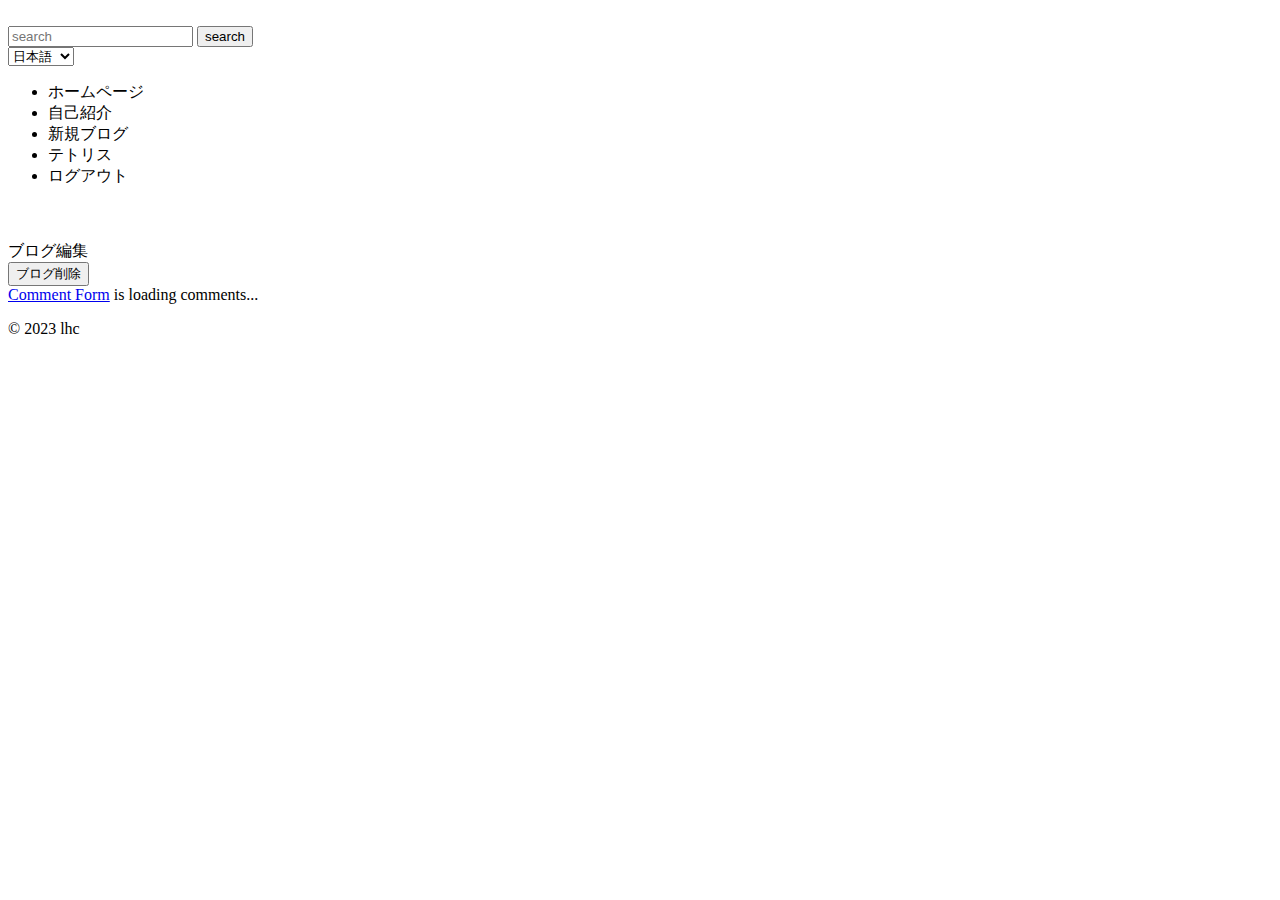
<file: Blog_demo/src/main/resources/templates/blog_detail_thing.html>
<!DOCTYPE html>
<html>

<head>
	<meta charset="UTF-8">
	<meta name="viewport" content="width=device-width, initial-scale=1.0">
	<link rel="stylesheet" th:href="@{/css/styleForIndex.css}">
	<title>ブログホームページ</title>
</head>

<body>
	<header class="header">
		<div class="logo">
			<a>
				<img id="logoImage" th:src="@{/images/logo.png}" alt="">
			</a>
		</div>
		<div class="search-bar">
			<form id="searchForm" th:action="@{/index/search}" method="get">
				<input type="text" id="searchInput" name="term" placeholder="search">
				<button type="submit" id="searchButton">search</button>
			</form>
		</div>
		<select id="languageSelect">
			<option value="ja">日本語</option>
			<option value="en">English</option>
			<option value="zh">中文</option>
		</select>
		<nav class="navigation">
			<ul>
				<li><a id="homeLink" th:href="@{/index}" data-text="home">ホームページ</a></li>
				<li><a id="introductionLink" th:href="@{/author}" data-text="introduction">自己紹介</a></li>
				<li><a id="newBlogLink" th:href="@{/index/register}" data-text="newBlog">新規ブログ</a></li>
				<li><a id="tetrisLink" th:href="@{/tetris}" data-text="tetris">テトリス</a></li>
				<li><a id="logoutLink" th:href="@{/logout}" data-text="logout">ログアウト</a></li>
			</ul>
		</nav>
	</header>
	<main class="main-content">
		<div class="blog-details">
			<img id="blogImage" th:src="@{/root/blog-app/images/{items}(items=${blog.blogImage})}" alt="">
			<h2 id="blogTitle" th:text="${blog.blogTitle}"></h2>
			<p id="blogDetails" th:text="${blog.blogDetails}"></p>
		</div>

		<div th:if="${userIdOfBlog == userId}">
			<a id="editLink" th:href="@{/index/edit/{blogId}(blogId=${blog.blogId})}" class="edit-button">ブログ編集</a>
			<form id="deleteForm" th:action="@{/index/delete/{blogId}(blogId=${blog.blogId})}" method="post">
				<button type="submit" id="deleteButton" class="delete-button">ブログ削除</button>
			</form>
		</div>
		<div th:if="${userIdOfBlog != userId}">

		</div>

		<!-- comment機能 -->
		<!-- begin wwww.htmlcommentbox.com -->
		<div id="HCB_comment_box"><a href="http://www.htmlcommentbox.com">Comment Form</a> is loading comments...
		</div>
		<link rel="stylesheet" type="text/css"
			href="https://www.htmlcommentbox.com/static/skins/bootstrap/twitter-bootstrap.css?v=0" />
		<script type="text/javascript" id="hcb">
			if (!window.hcb_user) {
				hcb_user = {};
			}
			(function () {
				var s = document.createElement("script"), l = hcb_user.PAGE || ("" + window.location).replace(/'/g, "%27"), h = "https://www.htmlcommentbox.com";
				s.setAttribute("type", "text/javascript");
				s.setAttribute("src", h + "/jread?page=" + encodeURIComponent(l).replace("+", "%2B") + "&mod=%241%24wq1rdBcg%24ND2.EJYxMuilfJJWETbr90" + "&opts=16798&num=10&ts=1692360689692");
				if (typeof s != "undefined") document.getElementsByTagName("head")[0].appendChild(s);
			})();
		</script>
		<!-- end www.htmlcommentbox.com -->
	</main>
	<footer class="footer">
		<p>&copy; 2023 lhc</p>
	</footer>
	<script type="text/javascript">
		const languageContent = {
			ja: {
				home: "ホームページ",
				introduction: "自己紹介",
				newBlog: "新規ブログ",
				tetris: "テトリス",
				logout: "ログアウト",
				// ...其他日语内容
			},
			en: {
				home: "Home",
				introduction: "Introduction",
				newBlog: "New Blog",
				tetris: "Tetris",
				logout: "Logout",
				// ...其他英语内容
			},
			zh: {
				home: "主页",
				introduction: "自我介绍",
				newBlog: "写一篇新博客",
				tetris: "俄罗斯方块",
				logout: "登出",
				// ...其他中文内容
			}
		};

		const languageSelect = document.getElementById("languageSelect");

		languageSelect.addEventListener("change", function () {
			const selectedLanguage = languageSelect.value;
			updateLanguage(selectedLanguage);
		});

		function updateLanguage(language) {
			const content = languageContent[language];
			document.getElementById("homeLink").textContent = content.home;
			document.getElementById("introductionLink").textContent = content.introduction;
			document.getElementById("newBlogLink").textContent = content.newBlog;
			document.getElementById("tetrisLink").textContent = content.tetris;
			document.getElementById("logoutLink").textContent = content.logout;
			// ...其他需要更新的内容
		}
	</script>
</body>


</html>
</file>
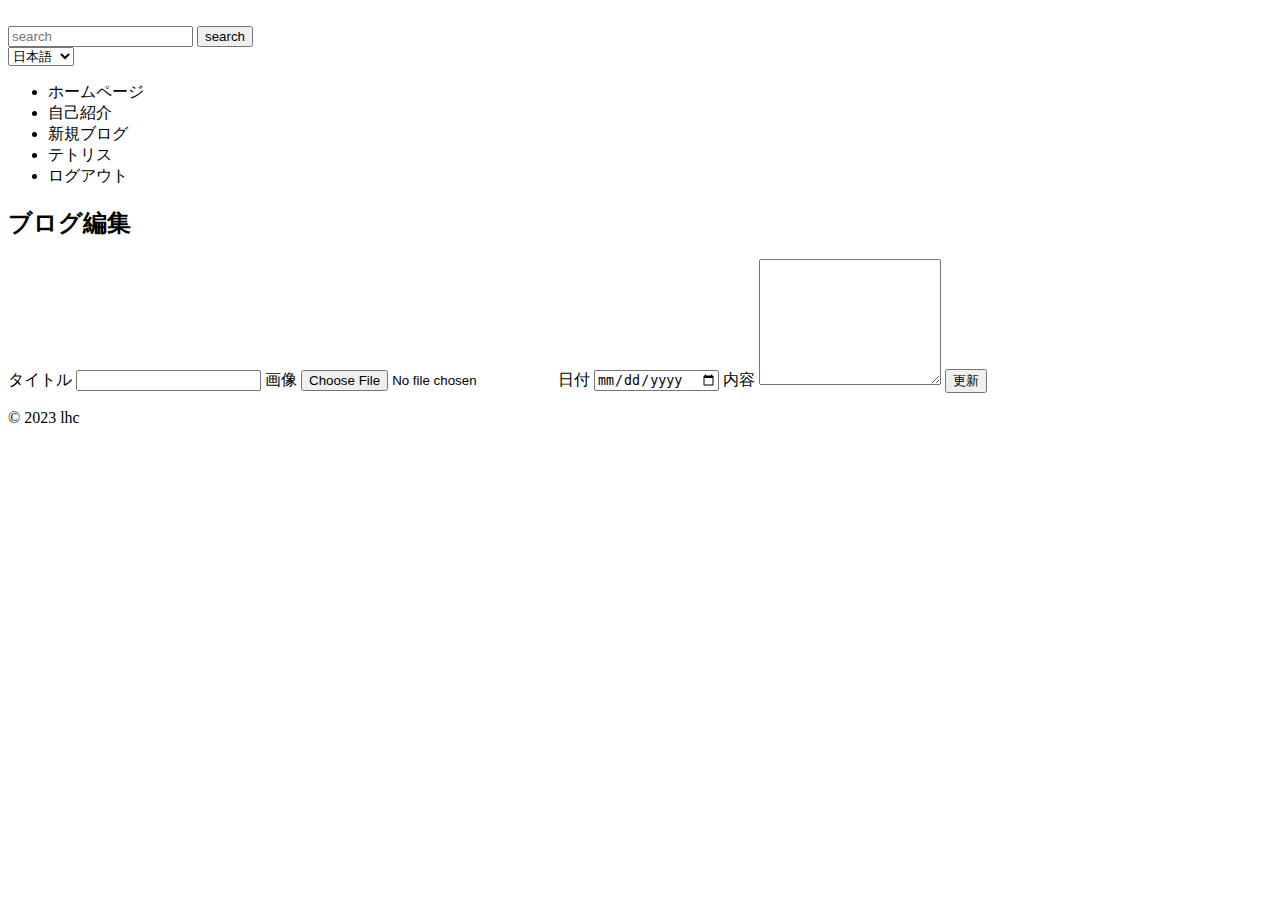
<file: Blog_demo/src/main/resources/templates/blog_edit.html>
<!DOCTYPE html>
<html lang="en">

<head>
	<meta charset="UTF-8">
	<meta name="viewport" content="width=device-width, initial-scale=1.0">
	<link rel="stylesheet" th:href="@{/css/styleForIndex.css}">
	<title>ブログ編集</title>
</head>

<body>
	<header class="header">
		<div class="logo">
			<a>
				<img id="logoImage" th:src="@{/images/logo.png}" alt="">
			</a>
		</div>
		<div class="search-bar">
			<form id="searchForm" th:action="@{/index/search}" method="get">
				<input type="text" id="searchInput" name="term" placeholder="search">
				<button type="submit" id="searchButton">search</button>
			</form>
		</div>
		<select id="languageSelect">
			<option value="ja">日本語</option>
			<option value="en">English</option>
			<option value="zh">中文</option>
		</select>
		<nav class="navigation">
			<ul>
				<li><a id="homeLink" th:href="@{/index}" data-text="home">ホームページ</a></li>
				<li><a id="introductionLink" th:href="@{/author}" data-text="introduction">自己紹介</a></li>
				<li><a id="newBlogLink" th:href="@{/index/register}" data-text="newBlog">新規ブログ</a></li>
				<li><a id="tetrisLink" th:href="@{/tetris}" data-text="tetris">テトリス</a></li>
				<li><a id="logoutLink" th:href="@{/logout}" data-text="logout">ログアウト</a></li>
			</ul>
		</nav>
	</header>
	<main class="main-content">
		<div class="blog-form">
			<h2 id="editTitle">ブログ編集</h2>
			<form id="editForm" th:action="@{/index/edit/{blogId}/process(blogId=${blog.blogId})}" method="post"
				enctype="multipart/form-data">
				<label for="title" id="titleLabel">タイトル</label>
				<input type="text" id="title" name="blogTitle" th:value="${blog.blogTitle}" required>

				<label for="image" id="imageLabel">画像</label>
				<input type="file" id="image" name="blogImage" accept="image/*">

				<label for="date" id="dateLabel">日付</label>
				<input type="date" id="date" name="registerDate" th:value="${blog.registerDate}" required>

				<label for="content" id="contentLabel">内容</label>
				<textarea id="content" name="blogDetails" rows="8" required th:text="${blog.blogDetails}"></textarea>

				<input type="hidden" name="blogId" th:value="${blog.blogId}">

				<button type="submit" id="submitButton">更新</button>
			</form>
		</div>
	</main>
	<footer class="footer">
		<p>&copy; 2023 lhc</p>
	</footer>
	<script type="text/javascript">
		const languageContent = {
			ja: {
				home: "ホームページ",
				introduction: "自己紹介",
				newBlog: "新規ブログ",
				tetris: "テトリス",
				logout: "ログアウト",
				title: "タイトル",
				image: "画像",
				date: "日付",
				content: "内容",
				submit: "登録",
			},
			// ...其他英语内容
			en: {
				home: "Home",
				introduction: "Introduction",
				newBlog: "New Blog",
				tetris: "Tetris",
				logout: "Logout",
				title: "Title",
				image: "Image",
				date: "Date",
				content: "Content",
				submit: "Submit",
			},
			// ...其他中文内容
			zh: {
				home: "主页",
				introduction: "自我介绍",
				newBlog: "写一篇新博客",
				tetris: "俄罗斯方块",
				logout: "登出",
				title: "标题",
				image: "图片",
				date: "日期",
				content: "内容",
				submit: "提交",
			}
		};

		const languageSelect = document.getElementById("languageSelect");

		languageSelect.addEventListener("change", function () {
			const selectedLanguage = languageSelect.value;
			updateLanguage(selectedLanguage);
		});

		function updateLanguage(language) {
			const content = languageContent[language];
			document.getElementById("homeLink").textContent = content.home;
			document.getElementById("introductionLink").textContent = content.introduction;
			document.getElementById("newBlogLink").textContent = content.newBlog;
			document.getElementById("tetrisLink").textContent = content.tetris;
			document.getElementById("logoutLink").textContent = content.logout;
			document.getElementById("titleLabel").textContent = content.title;
			document.getElementById("imageLabel").textContent = content.image;
			document.getElementById("dateLabel").textContent = content.date;
			document.getElementById("contentLabel").textContent = content.content;
			document.getElementById("submitButton").textContent = content.submit;
			// ...其他需要更新的内容
		}
	</script>
</body>

</html>
</file>
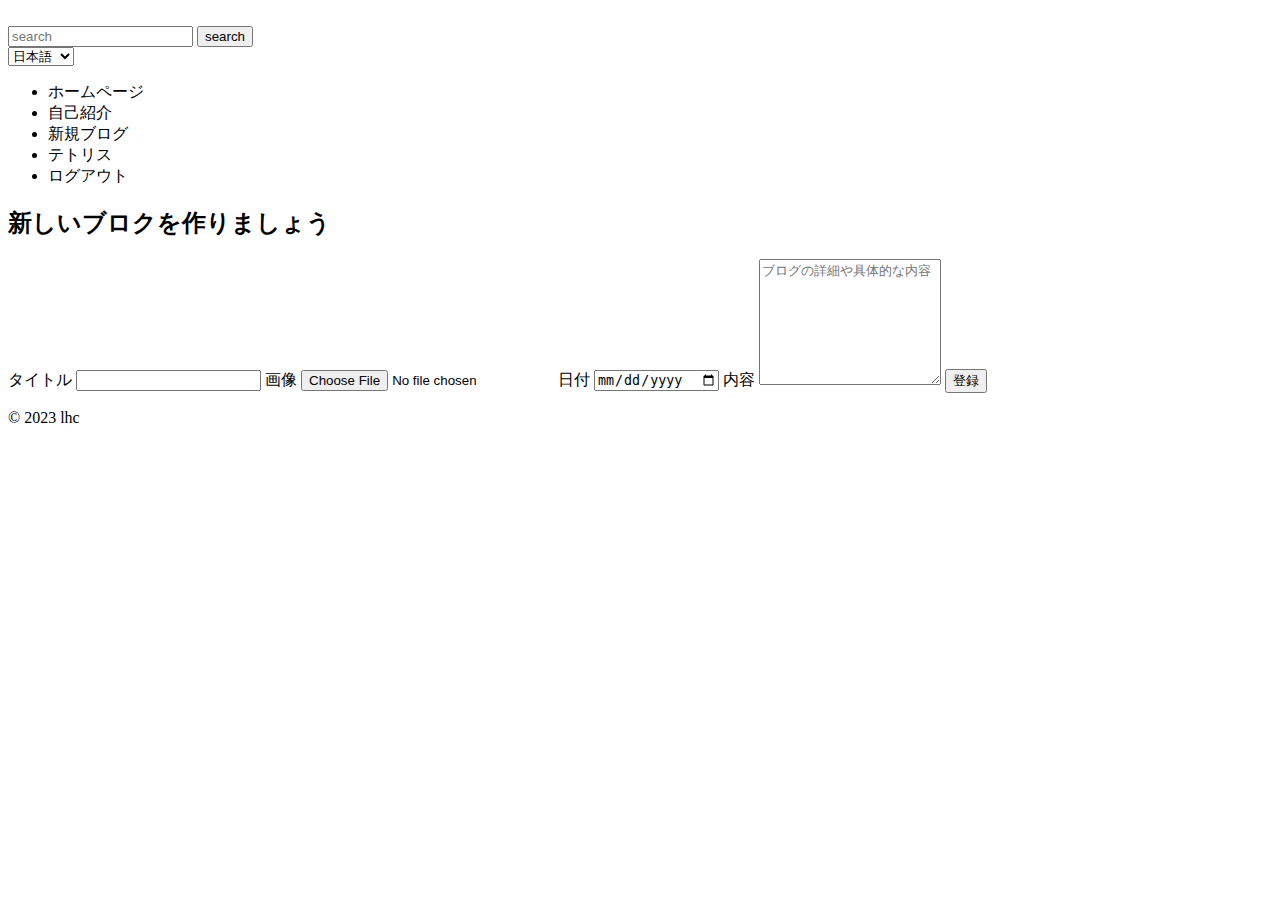
<file: Blog_demo/src/main/resources/templates/blog_register.html>
<!DOCTYPE html>
<html lang="en">

<head>
	<meta charset="UTF-8">
	<meta name="viewport" content="width=device-width, initial-scale=1.0">
	<link rel="stylesheet" th:href="@{/css/styleForIndex.css}">
	<title>ブログ登録</title>
</head>

<body>
	<header class="header">
		<div class="logo">
			<a>
				<img id="logoImage" th:src="@{/images/logo.png}" alt="">
			</a>
		</div>
		<div class="search-bar">
			<form id="searchForm" th:action="@{/index/search}" method="get">
				<input type="text" id="searchInput" name="term" placeholder="search">
				<button type="submit" id="searchButton">search</button>
			</form>
		</div>
		<select id="languageSelect">
			<option value="ja">日本語</option>
			<option value="en">English</option>
			<option value="zh">中文</option>
		</select>
		<nav class="navigation">
			<ul>
				<li><a id="homeLink" th:href="@{/index}" data-text="home">ホームページ</a></li>
				<li><a id="introductionLink" th:href="@{/author}" data-text="introduction">自己紹介</a></li>
				<li><a id="newBlogLink" th:href="@{/index/register}" data-text="newBlog">新規ブログ</a></li>
				<li><a id="tetrisLink" th:href="@{/tetris}" data-text="tetris">テトリス</a></li>
				<li><a id="logoutLink" th:href="@{/logout}" data-text="logout">ログアウト</a></li>
			</ul>
		</nav>
	</header>
	<main class="main-content">
		<div class="blog-form">
			<h2 id="createFormTitle">新しいブロクを作りましょう</h2>
			<form id="createForm" th:action="@{/index/register/process}" method="post" enctype="multipart/form-data">
				<label for="title" id="titleLabel">タイトル</label>
				<input type="text" id="title" name="blogTitle" required>

				<label for="image" id="imageLabel">画像</label>
				<input type="file" id="image" name="blogImage">

				<label for="date" id="dateLabel">日付</label>
				<input type="date" id="date" name="registerDate" required>

				<label for="content" id="contentLabel">内容</label>
				<textarea id="content" name="blogDetails" rows="8" placeholder="ブログの詳細や具体的な内容" required></textarea>

				<input type="hidden" name="userId" th:value="${userId}">
				<input type="submit" value="登録">
			</form>
		</div>
	</main>
	<footer class="footer">
		<p>&copy; 2023 lhc</p>
	</footer>
	<script type="text/javascript">
		const languageContent = {
			// ...其他日语内容
			ja: {
				home: "ホームページ",
				introduction: "自己紹介",
				newBlog: "新規ブログ",
				tetris: "テトリス",
				logout: "ログアウト",
				title: "タイトル",
				image: "画像",
				date: "日付",
				content: "内容",
				submit: "登録",
			},
			// ...其他英语内容
			en: {
				home: "Home",
				introduction: "Introduction",
				newBlog: "New Blog",
				tetris: "Tetris",
				logout: "Logout",
				title: "Title",
				image: "Image",
				date: "Date",
				content: "Content",
				submit: "Submit",
			},
			// ...其他中文内容
			zh: {
				home: "主页",
				introduction: "自我介绍",
				newBlog: "写一篇新博客",
				tetris: "俄罗斯方块",
				logout: "登出",
				title: "标题",
				image: "图片",
				date: "日期",
				content: "内容",
				submit: "提交",
			}
		};

		const languageSelect = document.getElementById("languageSelect");

		languageSelect.addEventListener("change", function () {
			const selectedLanguage = languageSelect.value;
			updateLanguage(selectedLanguage);
		});

		function updateLanguage(language) {
			const content = languageContent[language];
			// 更新导航栏的文本
			document.getElementById("homeLink").textContent = content.home;
			document.getElementById("introductionLink").textContent = content.introduction;
			document.getElementById("newBlogLink").textContent = content.newBlog;
			document.getElementById("tetrisLink").textContent = content.tetris;
			document.getElementById("logoutLink").textContent = content.logout;
			document.getElementById("createFormTitle").textContent = content.title;
			document.getElementById("titleLabel").textContent = content.title;
			document.getElementById("imageLabel").textContent = content.image;
			document.getElementById("dateLabel").textContent = content.date;
			document.getElementById("contentLabel").textContent = content.content;
			// ...其他需要更新的内容
		}
	</script>
</body>


</html>
</file>
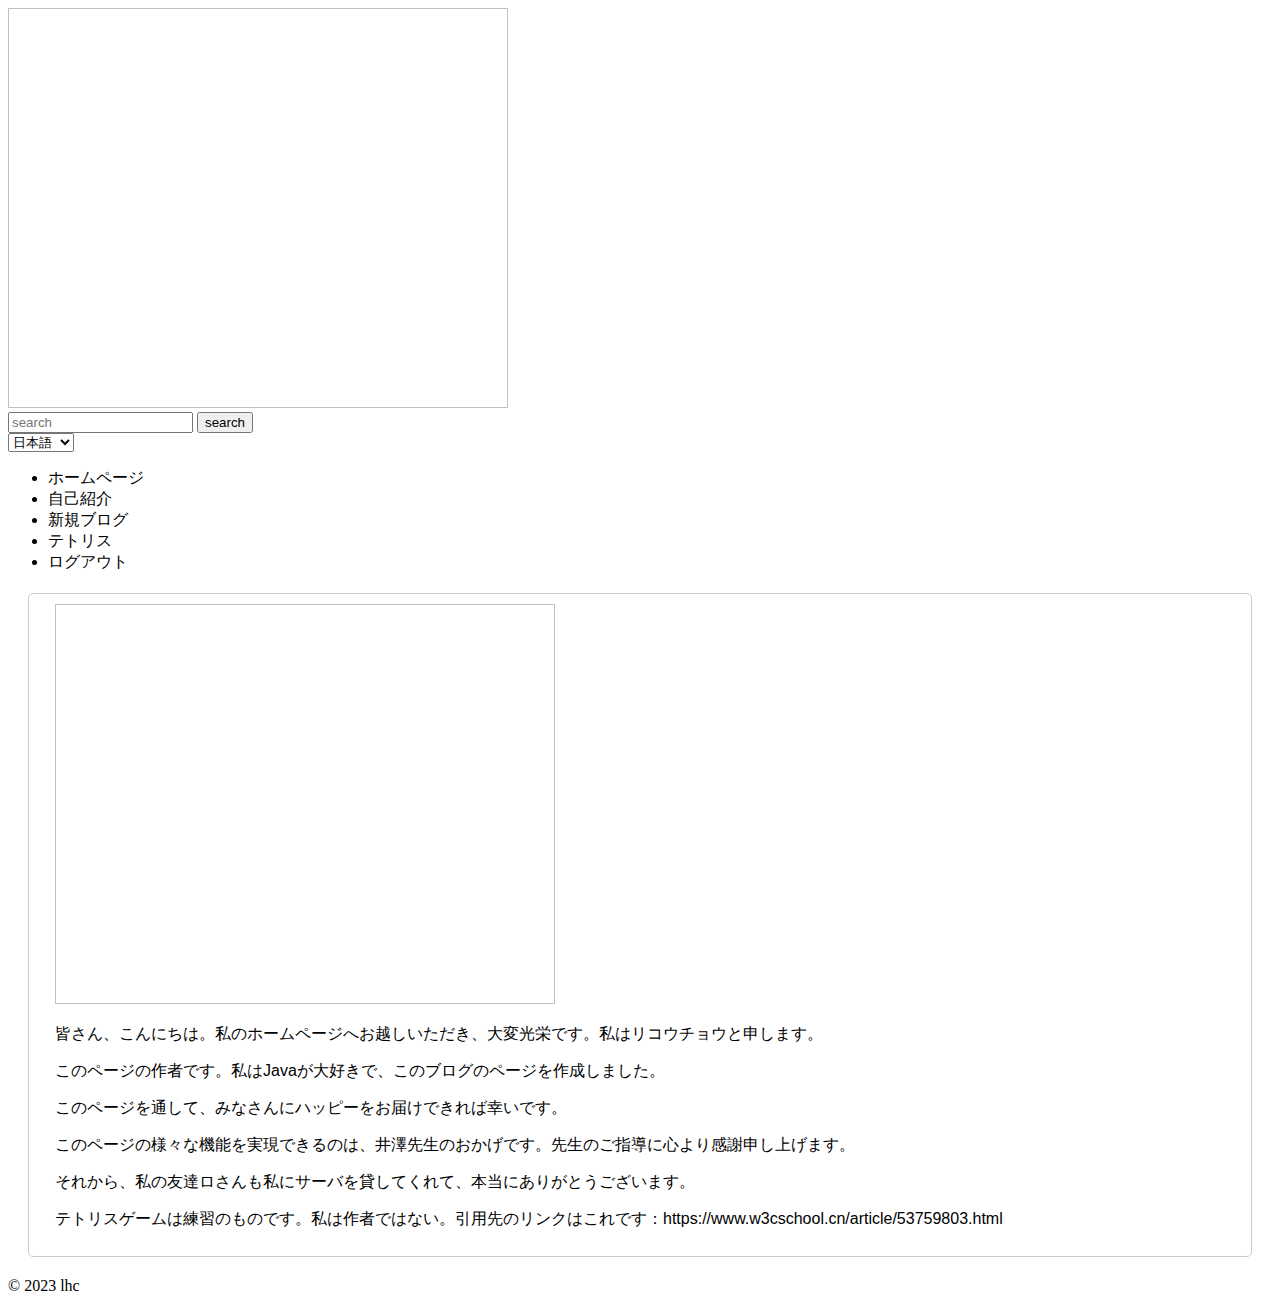
<file: Blog_demo/src/main/resources/templates/introduce.html>
<!DOCTYPE html>
<html>

<head>
	<meta charset="UTF-8">
	<meta name="viewport" content="width=device-width, initial-scale=1.0">
	<link rel="stylesheet" th:href="@{/css/styleForIndex.css}">
	<title>ブログホームページ</title>
	<style>
		.introduction {
			font-family: "Yu Gothic", Arial, sans-serif;
			margin: 20px;
			padding: 10px;
			border: 1px solid #ccc;
			border-radius: 5px;
			text-align: justify;
			text-indent: 1em;
		}

		img {
			width: 500px;
			height: 400px;
		}
	</style>
</head>

<body>
	<header class="header">
		<div class="logo">
			<a>
				<img id="logoImage" th:src="@{/images/logo.png}" alt="">
			</a>
		</div>
		<div class="search-bar">
			<form id="searchForm" th:action="@{/index/search}" method="get">
				<input type="text" id="searchInput" name="term" placeholder="search">
				<button type="submit" id="searchButton">search</button>
			</form>
		</div>
		<select id="languageSelect">
			<option value="ja">日本語</option>
			<option value="en">English</option>
			<option value="zh">中文</option>
		</select>
		<nav class="navigation">
			<ul>
				<li><a id="homeLink" th:href="@{/index}" data-text="ホームページ">ホームページ</a></li>
				<li><a id="introductionLink" th:href="@{/author}" data-text="自己紹介">自己紹介</a></li>
				<li><a id="newBlogLink" th:href="@{/index/register}" data-text="新規ブログ">新規ブログ</a></li>
				<li><a id="tetrisLink" th:href="@{/tetris}" data-text="tetrisgame">テトリス</a></li>
				<li><a id="logoutLink" th:href="@{/logout}" data-text="ログアウト">ログアウト</a></li>
			</ul>
		</nav>
	</header>
	<main class="main-content">
		<div class="introduction">
			<img id="introImage" th:src="@{/images/logo.png}" alt="">
			<p id="introductionText1">皆さん、こんにちは。私のホームページへお越しいただき、大変光栄です。私はリコウチョウと申します。</p>
			<p id="introductionText2">このページの作者です。私はJavaが大好きで、このブログのページを作成しました。</p>
			<p id="introductionText3">このページを通して、みなさんにハッピーをお届けできれば幸いです。</p>
			<p id="introductionText4">このページの様々な機能を実現できるのは、井澤先生のおかげです。先生のご指導に心より感謝申し上げます。</p>
			<p id="introductionText5">それから、私の友達ロさんも私にサーバを貸してくれて、本当にありがとうございます。</p>
			<p id="introductionText6">
				テトリスゲームは練習のものです。私は作者ではない。引用先のリンクはこれです：https://www.w3cschool.cn/article/53759803.html</p>
		</div>
	</main>
	<footer class="footer">
		<p>&copy; 2023 lhc</p>
	</footer>
	<script type="text/javascript">
		const languageContent = {
			ja: {
				home: "ホームページ",
				introduction: "自己紹介",
				newBlog: "新規ブログ",
				tetris: "テトリス",
				logout: "ログアウト",
				introductionText1: "皆さん、こんにちは。私のホームページへお越しいただき、大変光栄です。私はリコウチョウと申します。",
				introductionText2: "このページの作者です。私はJavaが大好きで、このブログのページを作成しました。",
				introductionText3: "このページを通して、みなさんにハッピーをお届けできれば幸いです。",
				introductionText4: "このページの様々な機能を実現できるのは、井澤先生のおかげです。先生のご指導に心より感謝申し上げます。",
				introductionText5: "それから、私の友達ロさんも私にサーバを貸してくれて、本当にありがとうございます。",
				introductionText6: "テトリスゲームは練習のものです。私は作者ではない。引用先のリンクはこれです：https://www.w3cschool.cn/article/53759803.html",
			},
			en: {
				home: "Home",
				introduction: "Introduction",
				newBlog: "New Blog",
				tetris: "Tetris",
				logout: "Logout",
				introductionText1: "Hello everyone! I am delighted to welcome you to my homepage.",
				introductionText2: "I am the author of this page. I love Java and created this blog page.",
				introductionText3: "I hope to bring happiness to all of you through this page.",
				introductionText4: "I am thankful to izawa for enabling the various features on this page. I am sincerely grateful for your guidance.",
				introductionText5: "I also want to express my gratitude to my friend Lu, who provided me with a server. Thank you very much.",
				introductionText6: "The Tetris game is for practice. I am not the author. The link to the source is: https://www.w3cschool.cn/article/53759803.html",
			},
			zh: {
				home: "主页",
				introduction: "自我介绍",
				newBlog: "写一篇新博客",
				tetris: "俄罗斯方块",
				logout: "登出",
				introductionText1: "大家好！很高兴欢迎您来到我的主页。",
				introductionText2: "我是这个页面的作者。我热爱Java，并创建了这个博客页面。",
				introductionText3: "希望通过这个页面将快乐带给大家。",
				introductionText4: "这个页面的各种功能得益于井泽老师。非常感谢您的指导，老师。",
				introductionText5: "我还要感谢我的朋友豪哥，他为我提供了服务器。非常谢谢他。",
				introductionText6: "俄罗斯方块游戏是用来练习的。我不是作者。引用链接在这里：https://www.w3cschool.cn/article/53759803.html",
			}
		};

		const languageSelect = document.getElementById("languageSelect");

		languageSelect.addEventListener("change", function () {
			const selectedLanguage = languageSelect.value;
			updateLanguage(selectedLanguage);
		});

		function updateLanguage(language) {
			const content = languageContent[language];
			for (let i = 1; i <= 6; i++) {
				document.getElementById(`introductionText${i}`).textContent = content[`introductionText${i}`];
			}
		}
	</script>
</body>


</html>
</file>
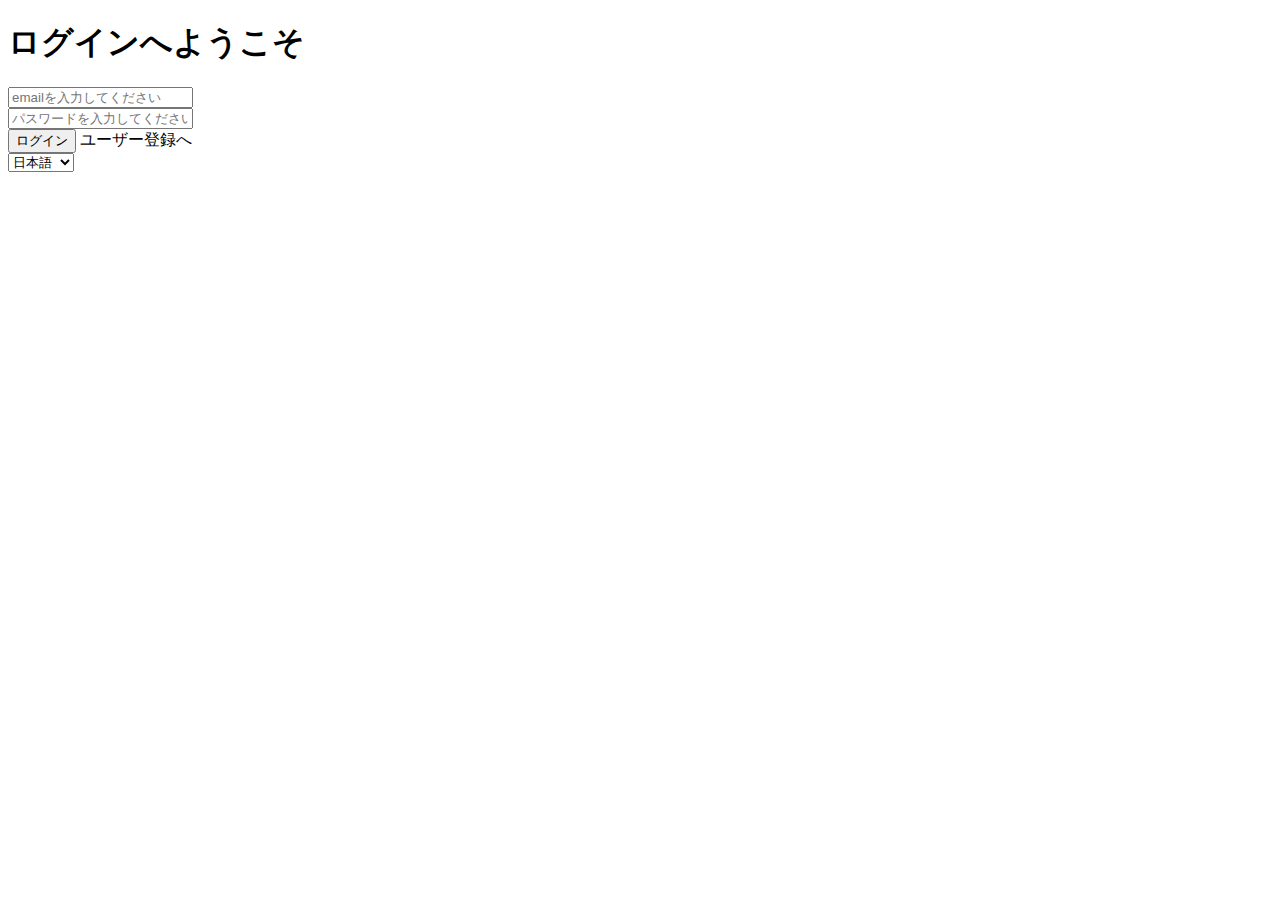
<file: Blog_demo/src/main/resources/templates/login.html>
<!DOCTYPE html>
<html>

<head>
	<meta charset="UTF-8">
	<title>ログインへようこそ</title>
	<link rel="stylesheet" th:href="@{/css/style.css}">
</head>

<body>
	<div class="container">
		<h1 id="welcomeHeading">ログインへようこそ</h1>
		<form th:action="@{/login/process}" method="POST">
			<input type="text" id="emailInput" name="email" placeholder="emailを入力してください">
			<br>
			<input type="password" id="passwordInput" name="password" placeholder="パスワードを入力してください">
			<br>
			<input type="submit" id="loginButton" value="ログイン">
			<a id="registerLink" th:href="@{/register}">ユーザー登録へ</a>
		</form>
		<select id="languageSelect">
			<option value="ja">日本語</option>
			<option value="en">English</option>
			<option value="zh">中文</option>
		</select>
	</div>

	<script type="text/javascript">
		const languageContent = {
			ja: {
				welcome: "ログインへようこそ",
				emailPlaceholder: "emailを入力してください",
				passwordPlaceholder: "パスワードを入力してください",
				loginButton: "ログイン",
				registerLink: "ユーザー登録へ"
			},
			en: {
				welcome: "Welcome to Login",
				emailPlaceholder: "Enter your email",
				passwordPlaceholder: "Enter your password",
				loginButton: "Login",
				registerLink: "Go to User Registration"
			},
			zh: {
				welcome: "欢迎登录",
				emailPlaceholder: "请输入您的电子邮件",
				passwordPlaceholder: "请输入您的密码",
				loginButton: "登录",
				registerLink: "前往用户注册"
			}
		};

		const languageSelect = document.getElementById("languageSelect");

		languageSelect.addEventListener("change", function () {
			const selectedLanguage = languageSelect.value;
			updateLanguage(selectedLanguage);
		});

		function updateLanguage(language) {
			const content = languageContent[language];
			document.getElementById("welcomeHeading").textContent = content.welcome;
			document.getElementById("emailInput").placeholder = content.emailPlaceholder;
			document.getElementById("passwordInput").placeholder = content.passwordPlaceholder;
			document.getElementById("loginButton").value = content.loginButton;
			document.getElementById("registerLink").textContent = content.registerLink;
		}
	</script>
</body>


</html>
</file>
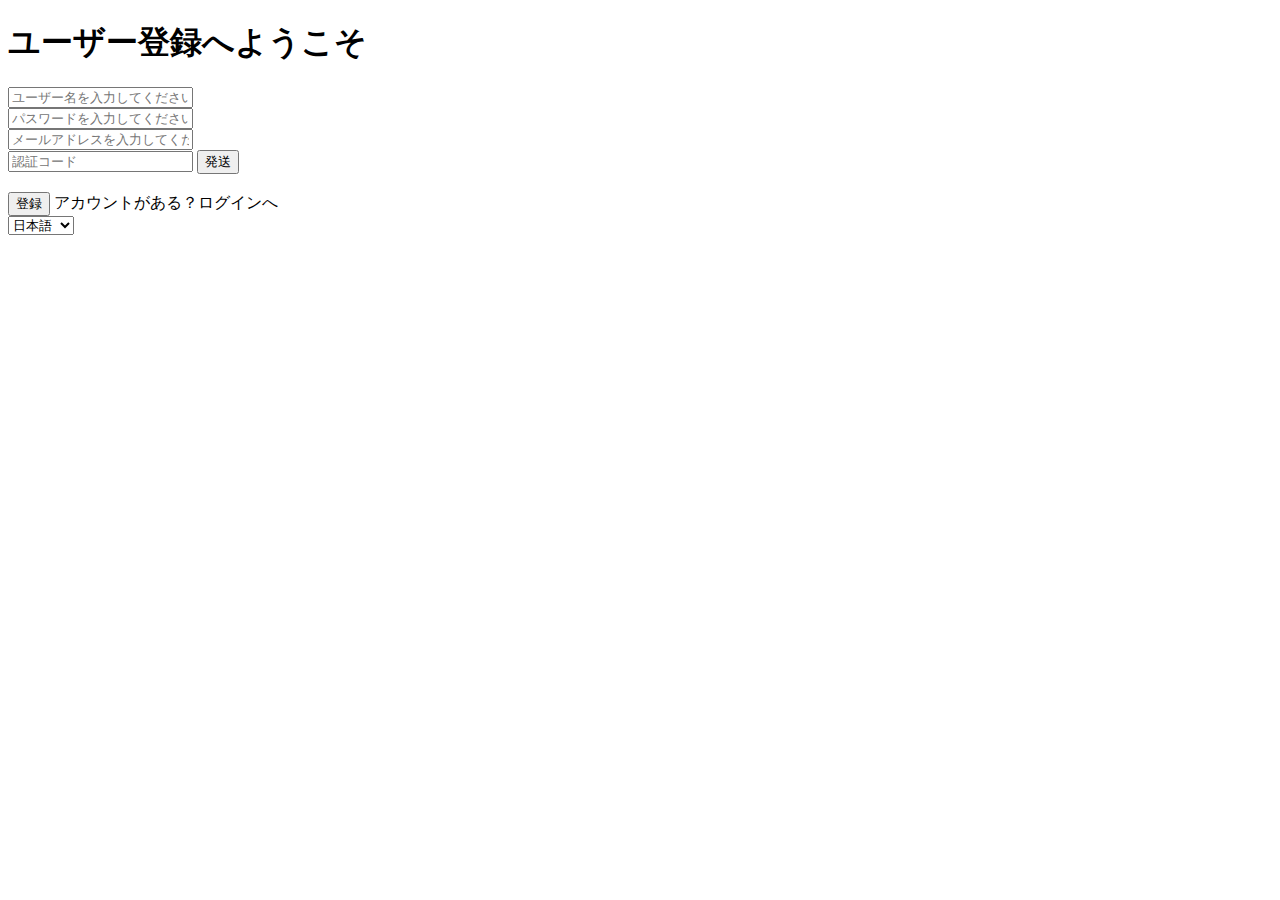
<file: Blog_demo/src/main/resources/templates/register.html>
<!DOCTYPE html>
<html>

<head>
	<meta charset="UTF-8">
	<title>ユーザー登録へようこそ</title>
	<link rel="stylesheet" th:href="@{/css/style1.css}">
</head>

<body>
	<div class="background">
		<div class="container">
			<h1 id="welcomeTitle">ユーザー登録へようこそ</h1>
			<form th:action="@{/register/process}" method="POST">
				<input type="text" id="userNameInput" name="userName" placeholder="ユーザー名を入力してください" required>
				<br>
				<input type="password" id="passwordInput" name="password" placeholder="パスワードを入力してください" required>
				<br>
				<input type="text" id="emailInput" name="email" placeholder="メールアドレスを入力してください" required>
				<br>
				<div class="verification-code-container">
					<input type="text" id="verificationCodeInput" name="verificationCode" placeholder="認証コード" required>
					<button type="button" id="sendCodeButton">発送</button>
				</div>
				<br>
				<input type="submit" id="registerButton" value="登録">
				<a id="loginLink" th:href="@{/login}">アカウントがある？ログインへ</a>
			</form>

			<select id="languageSelect">
				<option value="ja">日本語</option>
				<option value="en">English</option>
				<option value="zh">中文</option>
			</select>
		</div>
	</div>

	<script type="text/javascript">
		const languageContent = {
			ja: {
				welcome: "ユーザー登録へようこそ",
				userNamePlaceholder: "ユーザー名を入力してください",
				passwordPlaceholder: "パスワードを入力してください",
				emailPlaceholder: "メールアドレスを入力してください",
				verificationCodePlaceholder: "認証コード",
				sendCodeButton: "発送",
				registerButton: "登録",
				loginLink: "アカウントがある？ログインへ"
			},
			en: {
				welcome: "Welcome to User Registration",
				userNamePlaceholder: "Enter your username",
				passwordPlaceholder: "Enter your password",
				emailPlaceholder: "Enter your email address",
				verificationCodePlaceholder: "Verification Code",
				sendCodeButton: "Send",
				registerButton: "Register",
				loginLink: "Already have an account? Go to Login"
			},
			zh: {
				welcome: "欢迎注册用户",
				userNamePlaceholder: "请输入用户名",
				passwordPlaceholder: "请输入密码",
				emailPlaceholder: "请输入邮箱地址",
				verificationCodePlaceholder: "验证码",
				sendCodeButton: "发送",
				registerButton: "注册",
				loginLink: "已经有账号？前往登录"
			}
		};

		const languageSelect = document.getElementById("languageSelect");

		languageSelect.addEventListener("change", function () {
			const selectedLanguage = languageSelect.value;
			updateLanguage(selectedLanguage);
		});

		function updateLanguage(language) {
			const content = languageContent[language];
			document.getElementById("welcomeTitle").textContent = content.welcome;
			document.getElementById("userNameInput").placeholder = content.userNamePlaceholder;
			document.getElementById("passwordInput").placeholder = content.passwordPlaceholder;
			document.getElementById("emailInput").placeholder = content.emailPlaceholder;
			document.getElementById("verificationCodeInput").placeholder = content.verificationCodePlaceholder;
			document.getElementById("sendCodeButton").textContent = content.sendCodeButton;
			document.getElementById("registerButton").value = content.registerButton;
			document.getElementById("loginLink").textContent = content.loginLink;
			// ...其他需要更新的内容
		}
	</script>
	<script th:src="@{https://code.jquery.com/jquery-3.6.0.min.js}"></script>
	<script th:src="@{/js/register.js}"></script>
</body>

</html>
</file>
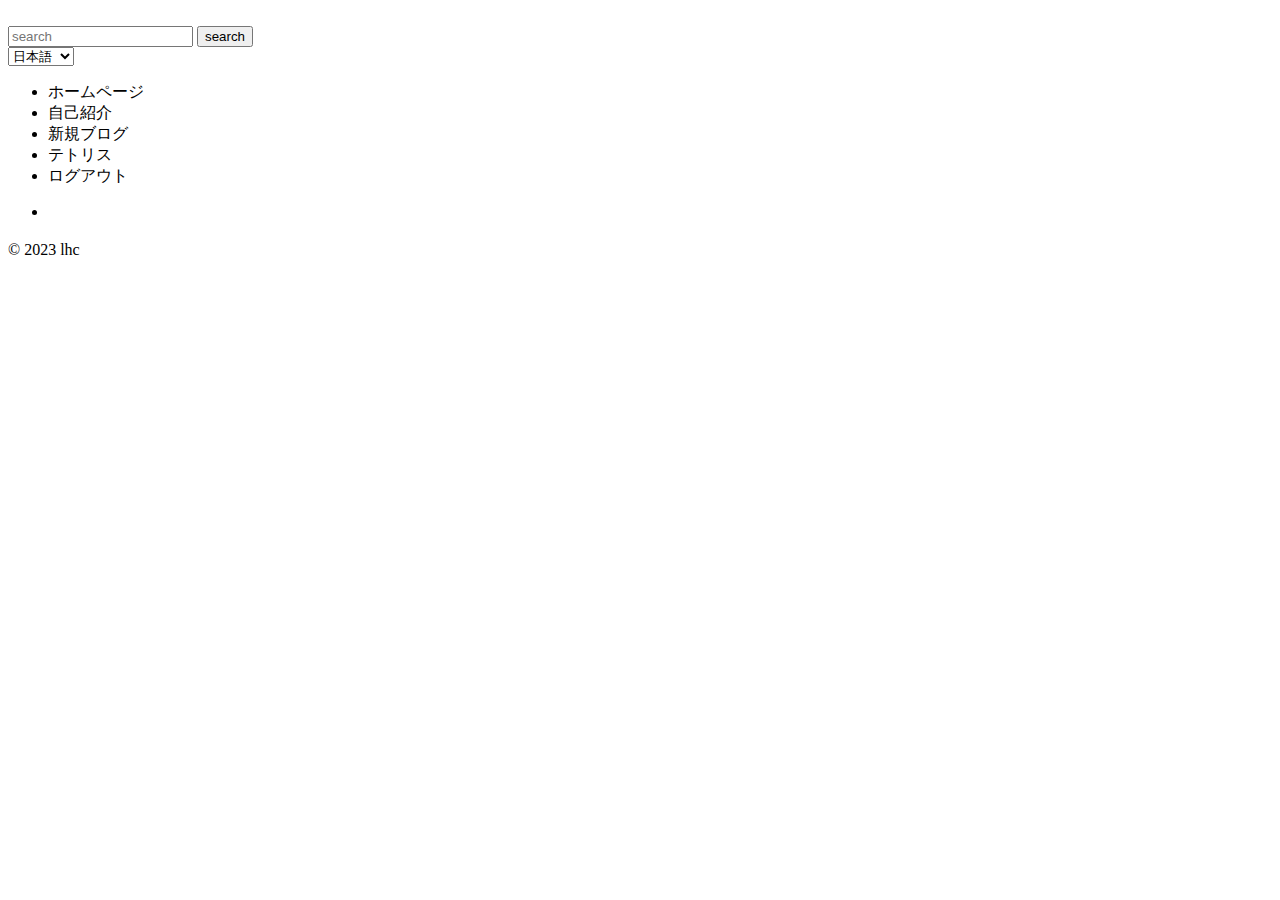
<file: Blog_demo/src/main/resources/templates/search_result.html>
<!DOCTYPE html>
<html>

<head>
	<meta charset="UTF-8">
	<meta name="viewport" content="width=device-width, initial-scale=1.0">
	<link rel="stylesheet" th:href="@{/css/styleForIndex.css}">
	<title>ブログホームページ</title>
</head>

<body>
	<header class="header">
		<div class="logo">
			<a>
				<img th:src="@{/images/logo.png}" alt="">
			</a>
		</div>
		<div class="search-bar">
			<form th:action="@{/index/search}" method="get">
				<input type="text" name="term" placeholder="search">
				<button type="submit">search</button>
			</form>
		</div>
		<select id="languageSelect">
			<option value="ja">日本語</option>
			<option value="en">English</option>
			<option value="zh">中文</option>
		</select>
		<nav class="navigation">
			<ul>
				<li><a id="homeLink" th:href="@{/index}" data-text="home">ホームページ</a></li>
				<li><a id="introLink" th:href="@{/author}" data-text="introduction">自己紹介</a></li>
				<li><a id="newBlogLink" th:href="@{/index/register}" data-text="newBlog">新規ブログ</a></li>
				<li><a id="tetrisLink" th:href="@{/tetris}" data-text="tetris">テトリス</a></li>
				<li><a id="logoutLink" th:href="@{/logout}" data-text="logout">ログアウト</a></li>
				<!-- 其他链接 -->
			</ul>
		</nav>
	</header>
	<main>
		<div class="blog-preview">
			<ul>
				<li th:each="result : ${searchResults}">
					<a th:href="@{/index/blog/{blogId}(blogId=${result.blogId})}">
						<img th:src="@{/root/blog-app/images/{image}(image=${result.blogImage})}" alt="">
						<h2 th:text="${result.blogTitle}"></h2>
						<p th:text="${result.blogDetails}"></p>
					</a>
				</li>
			</ul>
		</div>
	</main>
	<footer class="footer">
		<p>&copy; 2023 lhc</p>
	</footer>

	<script type="text/javascript">
		const languageContent = {
			ja: {
				home: "ホームページ",
				introduction: "自己紹介",
				newBlog: "新規ブログ",
				tetris: "テトリス",
				logout: "ログアウト"
				// ...其他日语内容
			},
			en: {
				home: "Home",
				introduction: "Introduction",
				newBlog: "New Blog",
				tetris: "Tetris",
				logout: "Logout"
				// ...其他英语内容
			},
			zh: {
				home: "主页",
				introduction: "自我介绍",
				newBlog: "写一篇新博客",
				tetris: "俄罗斯方块",
				logout: "登出"
				// ...其他中文内容
			}
		};

		const languageSelect = document.getElementById("languageSelect");

		languageSelect.addEventListener("change", function () {
			const selectedLanguage = languageSelect.value;
			updateLanguage(selectedLanguage);
		});

		function updateLanguage(language) {
			const content = languageContent[language];
			// 更新导航栏的文本
			document.getElementById("homeLink").textContent = content.home;
			document.getElementById("introLink").textContent = content.introduction;
			document.getElementById("newBlogLink").textContent = content.newBlog;
			document.getElementById("tetrisLink").textContent = content.tetris;
			document.getElementById("logoutLink").textContent = content.logout;
			// ...其他需要更新的内容
		}
	</script>
</body>


</html>
</file>
